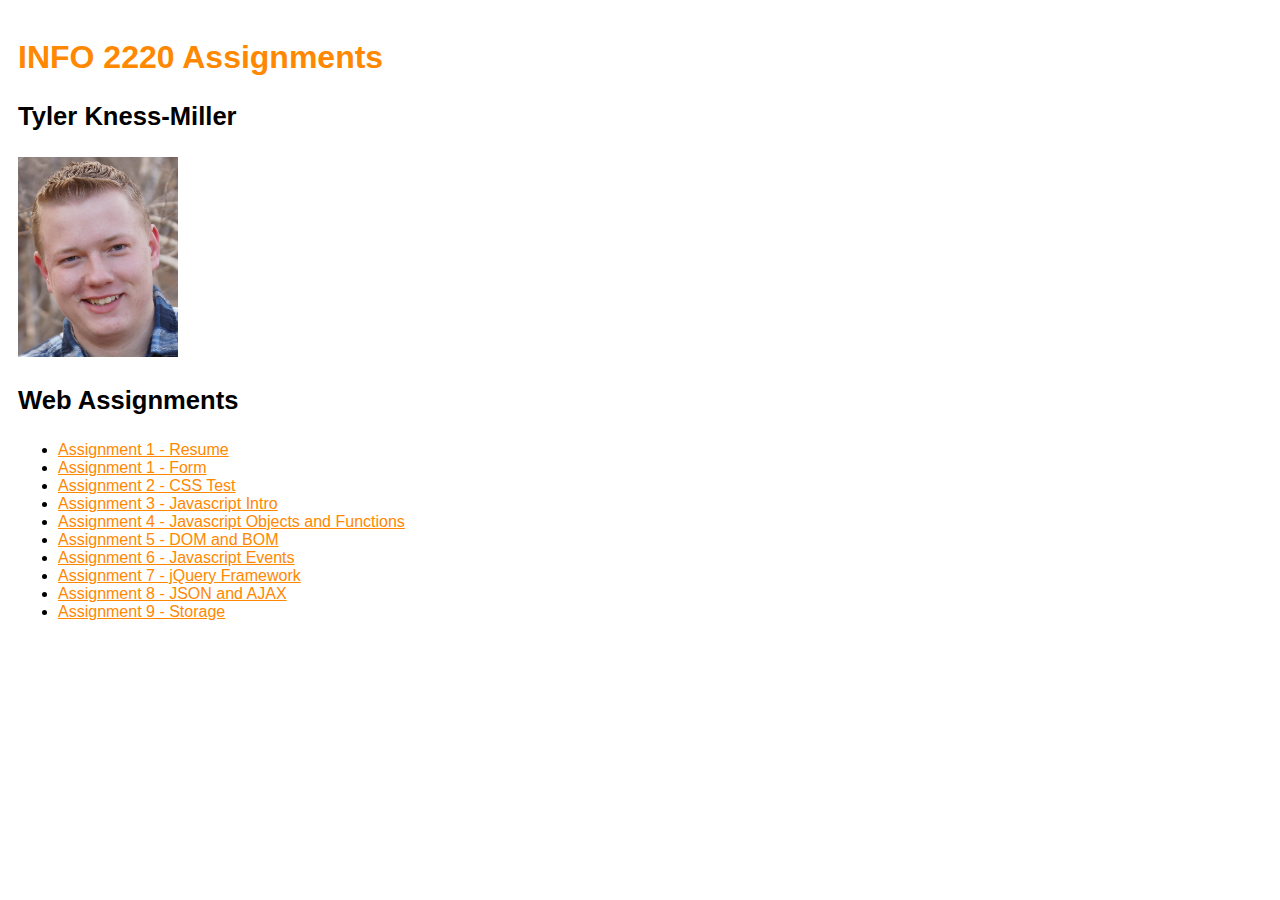
<file: index.html>
<!DOCTYPE html>
<!-- - - - - - - - - - - - - - - - - - - - - 
Tyler Kness-Miller
January 21, 2019
INFO 2220
Jon Holmes
Assignment 1 - Part 1
Purpose: This is an index page that provides links to all my completed assignments. 
- - - - - - - - - - - - - - - - - - - - - - -->
<html>
<head>
    <title>Tyler Kness-Miller's Assignments</title>
    <link rel="shortcut icon icon" href="favicon.ico" />
    <link href="styles/style.css" rel="stylesheet" />
</head>
<body>
    <h1>INFO 2220 Assignments</h1>
    <h3>Tyler Kness-Miller</h3>
    <img src="images/GitHub_Pic.jpg" height="200" width="160"/>
    <h3>Web Assignments</h3>
    <ul>
        <li>
            <a href="resume.html">Assignment 1 - Resume</a>
        </li>
        <li>
            <a href="assignmentOneForm.html">Assignment 1 - Form</a>
        </li>
        <li>
            <a href="csstest.html">Assignment 2 - CSS Test</a>
        </li>
        <li>
            <a href="jsintro.html">Assignment 3 - Javascript Intro</a>
        </li>
        <li>
            <a href="objects.html">Assignment 4 - Javascript Objects and Functions</a>
        </li>
        <li>
            <a href="dom.html">Assignment 5 - DOM and BOM</a>
        </li>
        <li>
            <a href="events.html">Assignment 6 - Javascript Events</a>
        </li>
        <li>
            <a href="jQuery.html">Assignment 7 - jQuery Framework</a>
        </li>
        <li>
            <a href="ajax.html">Assignment 8 - JSON and AJAX</a>
        </li>
        <li>
            <a href="addPerson.html">Assignment 9 - Storage</a>
        </li>
    </ul>
</body>
</html>
</file>
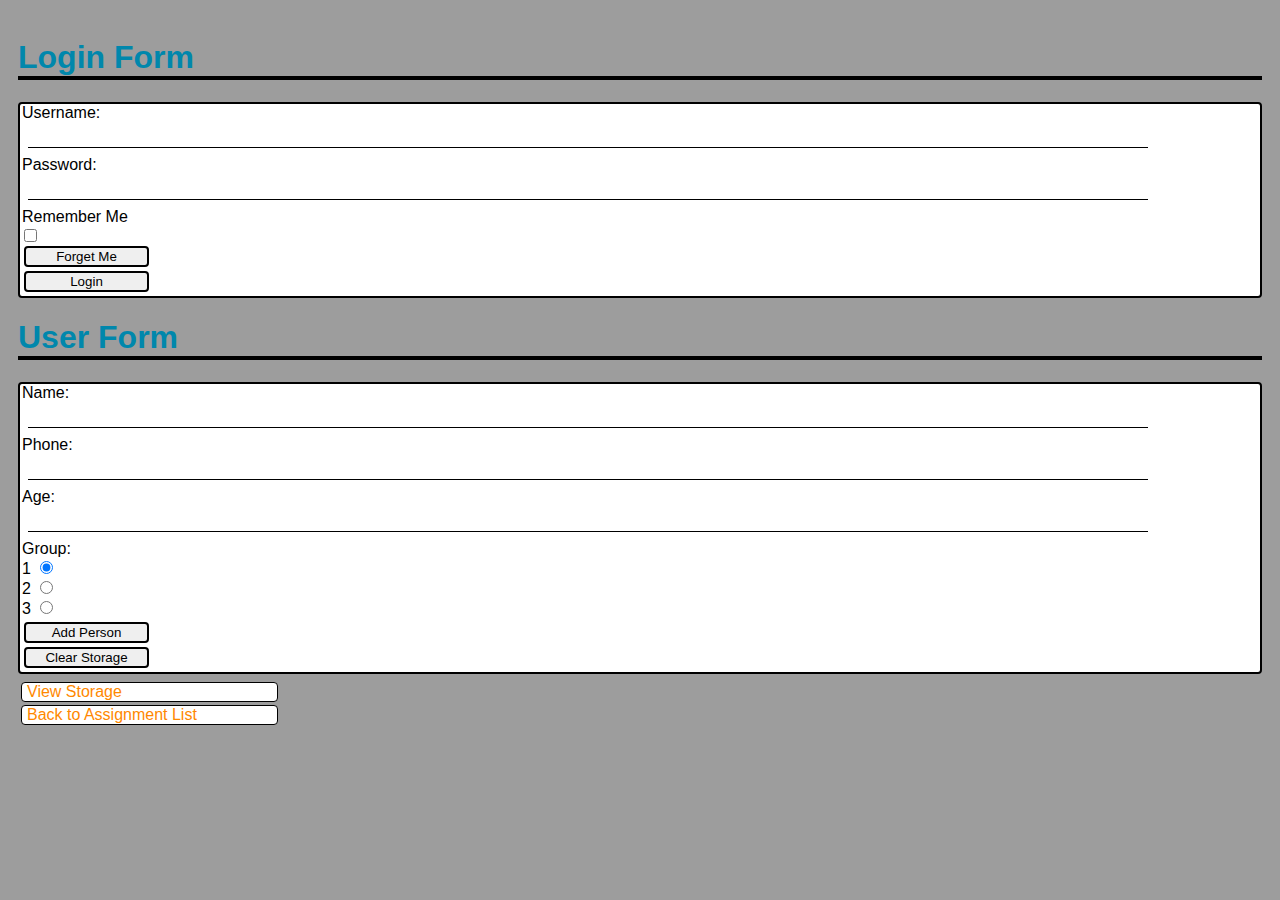
<file: addPerson.html>
﻿<!--
Tyler Kness-Miller
INFO 2220
Professor Holmes
17 April 2019
Assignment 9 - Browser Storage-->

<!DOCTYPE html>
<html>
<head>
    <meta charset="utf-8" />
    <title>Browser Storage</title>
    <script src="scripts/storage.js"></script>
    <script src="scripts/jquery-3.3.1.js"></script>
    <link href="styles/style.css" rel="stylesheet" />
    <link href="styles/storage.css" rel="stylesheet" />
</head>
<body>
    <h1>Login Form</h1>
    <form id="login">
        <label for="txtUserName">Username: </label>
        <input id="txtUserName" type="text"/>

        <label for="txtPassword">Password: </label>
        <input id="txtPassword" type="password" />

        <label for="chkRememberMe">Remember Me</label>
        <input id="chkRememberMe" type="checkbox" />

        <input id="btnForgetMe" type="submit" value="Forget Me"/>
        <input id="btnLogin" type="submit" value="Login" />
    </form>
    <h1>User Form</h1>
    <form id="people">
        <label for="txtName">Name: </label>
        <input id="txtName" type="text" />

        <label for="txtPhone">Phone: </label>
        <input id="txtPhone" type="text" />

        <label for="txtAge">Age: </label>
        <input id="txtAge" type="text" />

        <label for="groups">Group: </label>
        <section id="groups">
            <label for="rbOne" class="r">1</label>
            <input id="rbOne" name="group" value="1" checked="checked" type="radio" class="r" /><br />

            <label for="rbTwo" class="r">2</label>
            <input id="rbTwo" name="group" value="2" type="radio" class="r"/><br />

            <label for="rbThree" class="r">3</label>
            <input id="rbThree" name="group" value="3" type="radio" class="r" /><br />
        </section>
        <input type="submit" id="btnSubmitPerson" value="Add Person" />
        <input id="btnClearStorage" value="Clear Storage" type="submit" />
    </form>
    
    <ul id="peopleList">

    </ul>
    <a href="viewPerson.html">View Storage</a>
    <a href="index.html">Back to Assignment List</a>
</body>
</html>
</file>
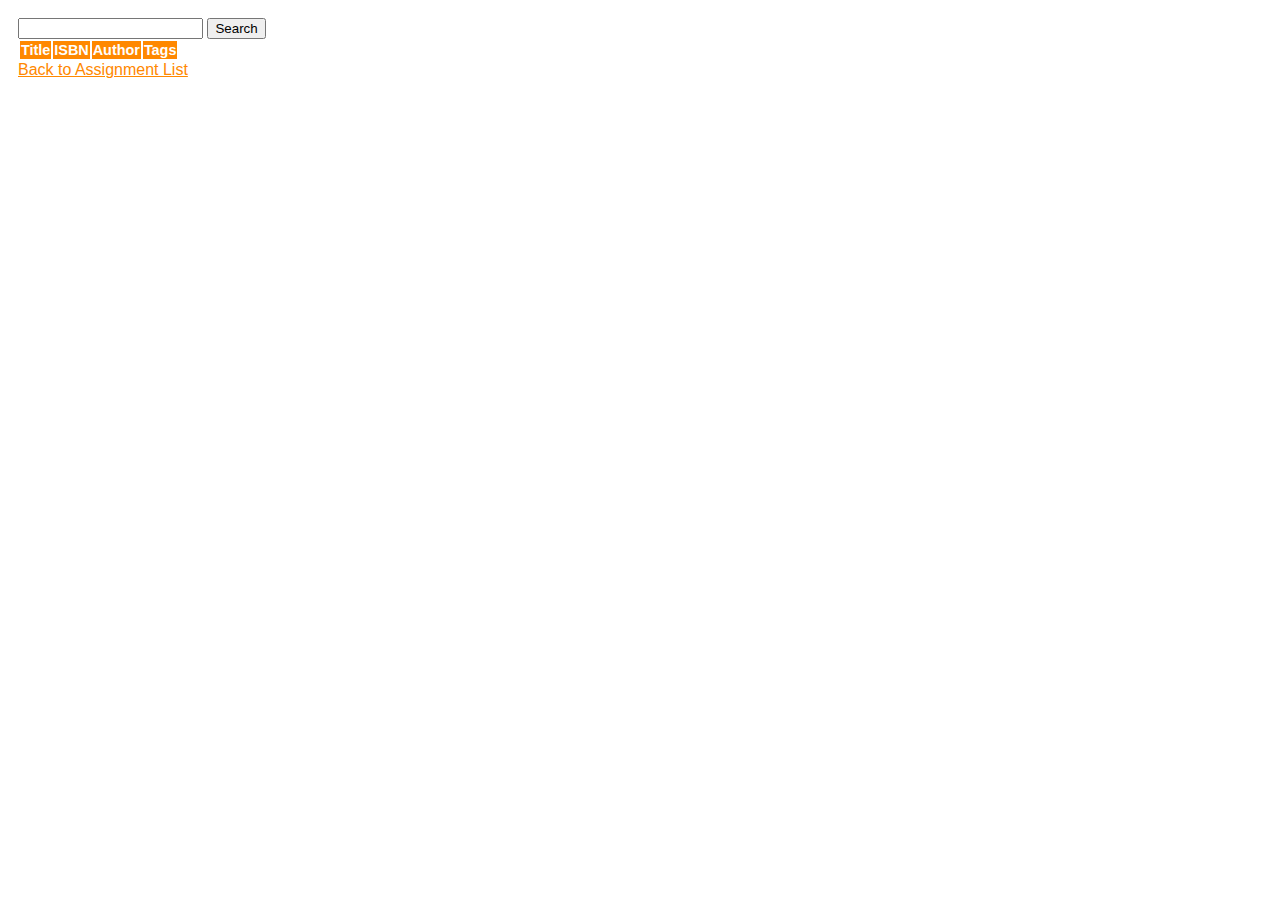
<file: ajax.html>
﻿<!DOCTYPE html>
<html>
<head>
    <meta charset="utf-8" />
    <title>JSON and AJAX</title>
    <script src="scripts/ajax.js"></script>
    <script src="scripts/jquery-3.3.1.js"></script>

    <link href="styles/style.css" rel="stylesheet" />
    <link href="styles/ajax.css" rel="stylesheet" />
</head>
<body>
    <input id="txtSearch" />
    <button id="btnSearch">Search</button>
    <table id="tblBooks">
        <tr><th>Title</th><th>ISBN</th><th>Author</th><th>Tags</th></tr>
    </table>

    <a href="index.html">Back to Assignment List</a>
</body>
</html>
</file>
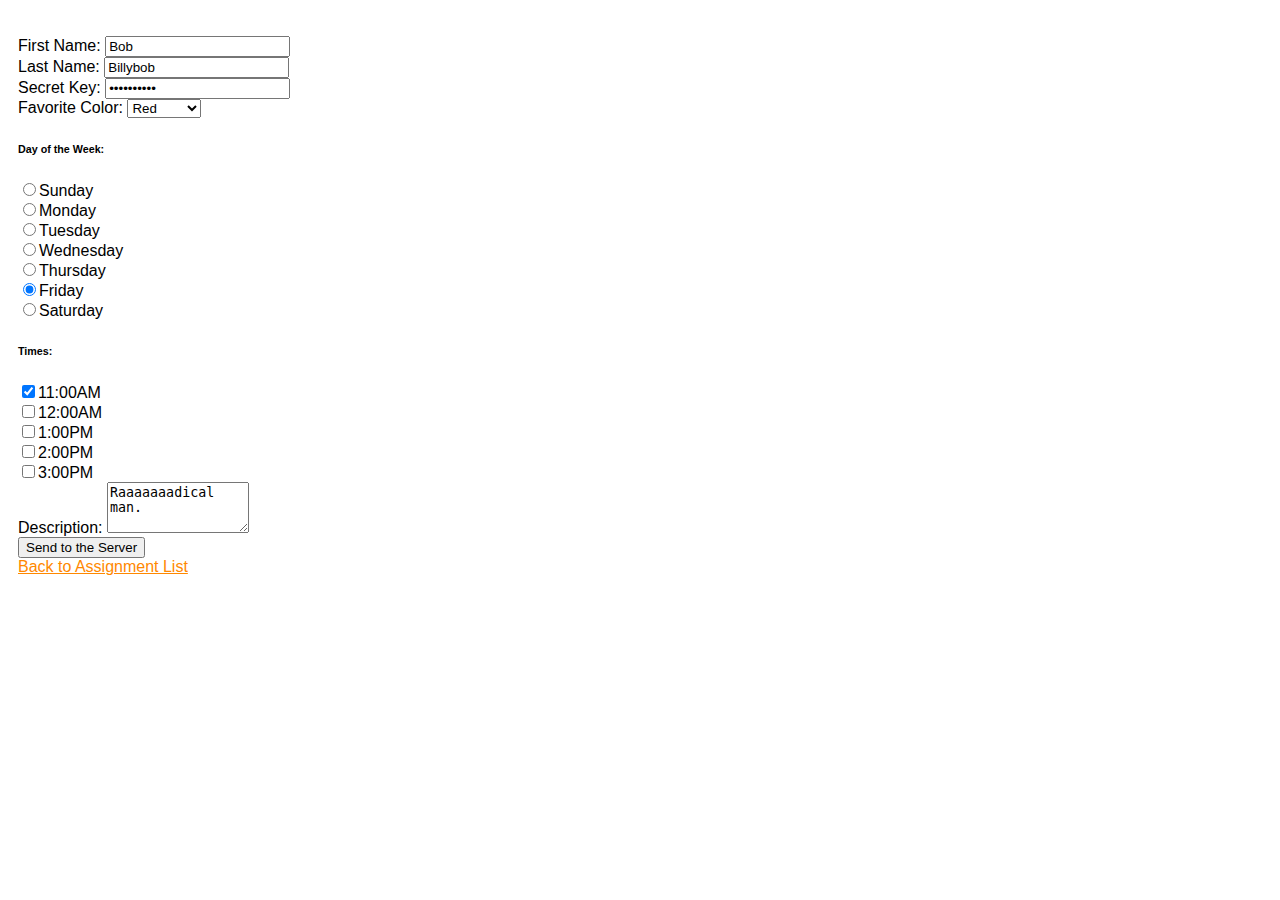
<file: assignmentOneForm.html>
﻿<!DOCTYPE html>
<!-- - - - - - - - - - - - - - - - - - - - -
Tyler Kness-Miller
January 21, 2019
INFO 2220
Jon Holmes
Assignment 1 - Part 3
Purpose: This is a page for a form that helps to practice post methods and sending data through a post event.
- - - - - - - - - - - - - - - - - - - - - - -->
<html>
<head>
    <meta charset="utf-8" />
    <title>Tyler's Super Awesome Form</title>
    <link href="styles/style.css" rel="stylesheet" />
</head>
<body>
    <form action="http://teaching.jdholmes.net/postvget/reader/index.php" method="post">
        <label for="txtBengalID" hidden="hidden">Bengal ID:</label>
        <input id="txtBengalID" type="hidden" name="bengalID" value="909850" />
        <br />
        <!--Define input text boxes.-->
        <label for="txtFirstName">First Name:</label>
        <input id="txtFirstName" name="firstName" type="text" value="Bob" />
        <br />
        <label for="txtLastName">Last Name:</label>
        <input id="txtLastName" name="lastName" type="text" value="Billybob" />
        <br />
        <label for="txtSecretKey">Secret Key:</label>
        <input id="txtSecretKey" name="secretKey" type="password" value="sickkkdude" />
        <br />
        <label for="ddlFavColor">Favorite Color:</label>
        <select id="ddlFavColor" name="favoriteColor">
            <optgroup label="Colors">
                <option value="Blue">Blue</option>
                <option value="Green">Green</option>
                <option value="Red" selected="selected">Red</option>
                <option value="Black">Black</option>
            </optgroup>
        </select>
        <br />
        <h6>Day of the Week:</h6>
        <!--Define radio buttons.-->
        <input type="radio" name="day" id="rbSunday" value="Sunday" />Sunday<br />
        <input type="radio" name="day" id="rbMonday" value="Monday" />Monday<br />
        <input type="radio" name="day" id="rbTuesday" value="Tuesday" />Tuesday<br />
        <input type="radio" name="day" id="rbWednesday" value="Wednesday" />Wednesday<br />
        <input type="radio" name="day" id="rbThursday" value="Thursday" />Thursday<br />
        <input type="radio" name="day" id="rbFriday" value="Friday" checked="checked" />Friday<br />
        <input type="radio" name="day" id="rbSaturday" value="Saturday" />Saturday<br />
        <!--Define check boxes.-->
        <h6>Times:</h6>
        <input type="checkbox" name="time" id="chkEleven" value="11:00AM" checked="checked" />11:00AM <br />
        <input type="checkbox" name="time" id="chkTwelve" value="12:00AM" />12:00AM <br />
        <input type="checkbox" name="time" id="chkOne" value="1:00PM" />1:00PM <br />
        <input type="checkbox" name="time" id="chkTwo" value="2:00PM" />2:00PM <br />
        <input type="checkbox" name="time" id="chkThree" value="3:00PM" />3:00PM <br />

        <label for="txtDescription">Description:</label>
        <textarea cols="15" rows="3" name="description" id="txtDescription">Raaaaaaadical man.</textarea>
        <br />
        <input type="submit" value="Send to the Server" />
    </form>

    <a href="index.html">Back to Assignment List</a>
</body>
</html>
</file>
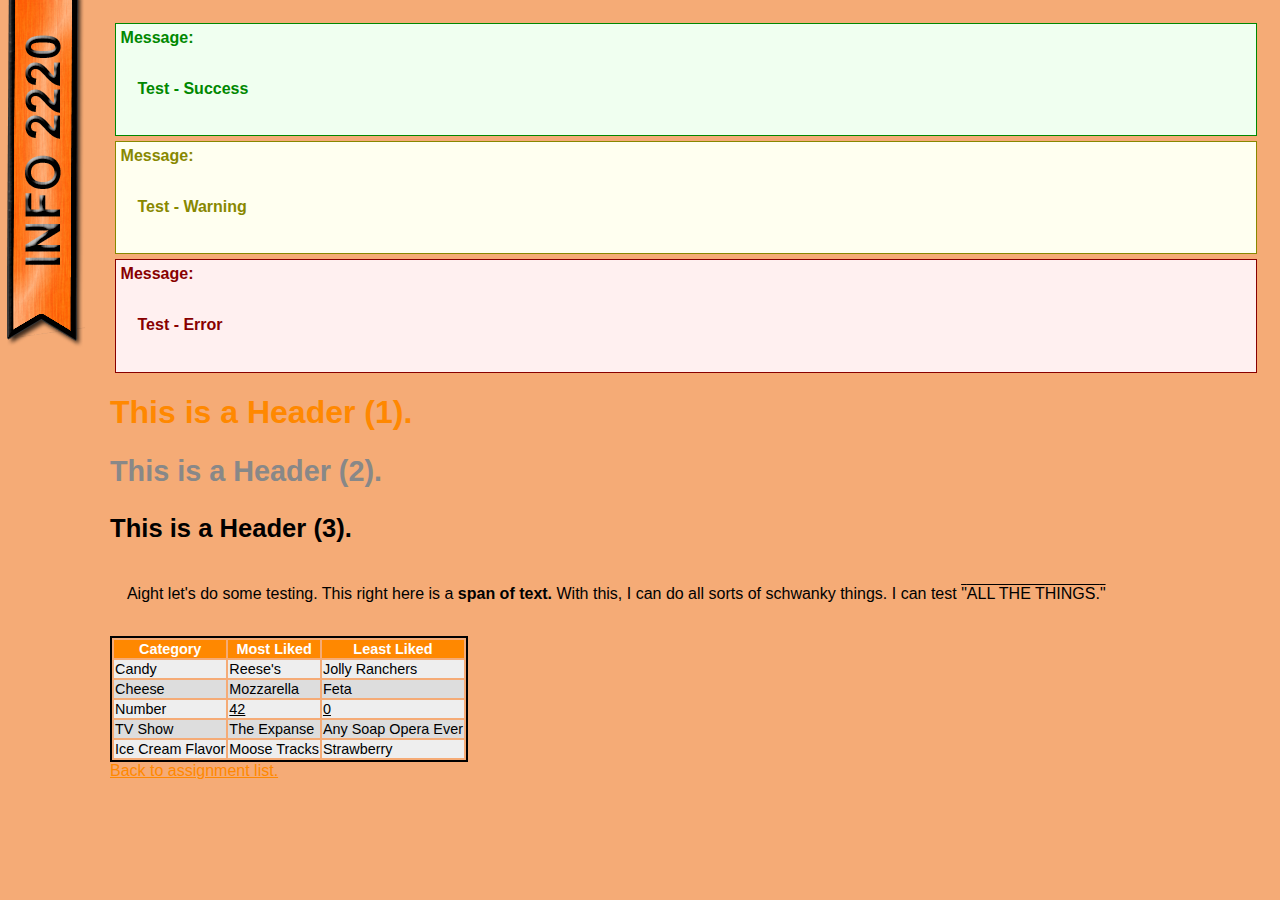
<file: csstest.html>
﻿<!DOCTYPE html>
<!-- - - - - - - - - - - - - - - - - - - - -
Tyler Kness-Miller
January 28, 2019
INFO 2220
Jon Holmes
Assignment 2
Purpose: This is a test HTML page, used to test style and CSS.
- - - - - - - - - - - - - - - - - - - - - - -->
<html>
<head>
    <meta charset="utf-8" />
    <title>Tyler's CSS Test</title>
    <link href="styles/style.css" rel="stylesheet" />
    <style>
        /*Set body styles for both table and background.*/
        body {
            background-image: url('images/background-ribbon.png');
            background-repeat: no-repeat; /*makes sure that the banner only appears once.*/
            margin-left: 100px;
            background-color: #f5ab76;
        }

        table {
            border: 2px solid #000000;
        }
    </style>
</head>
<body id="csstest">
    <div class="success">
        <p>Test - Success</p>
    </div>
    <div class="warning">
        <p>Test - Warning</p>
    </div>
    <div class="error">
        <p>Test - Error</p>
    </div>
    <!--Set text and headers, which are 3 different sizes.-->
    <h1>This is a Header (1).</h1>
    <h2>This is a Header (2).</h2>
    <h3>This is a Header (3).</h3>

    <p>Aight let's do some testing. This right here is a <span>span of text.</span> 
        With this, I can do all sorts of schwanky things. I can test <span class="special">all the things.</span>
    </p>
    <!--Set table and its contents.-->
    <table>
        <tr>
            <th>Category</th>
            <th>Most Liked</th>
            <th>Least Liked</th>
        </tr>
        <tr>
            <td>Candy</td>
            <td>Reese's</td>
            <td>Jolly Ranchers</td>
        </tr>
        <tr class="other">
            <td>Cheese</td>
            <td>Mozzarella</td>
            <td>Feta</td>
        </tr>
        <tr>
            <td>Number</td>
            <td><span>42</span></td>
            <td><span>0</span></td>
        </tr>
        <tr class="other">
            <td>TV Show</td>
            <td>The Expanse</td>
            <td>Any Soap Opera Ever</td>
        </tr>
        <tr>
            <td>Ice Cream Flavor</td>
            <td>Moose Tracks</td>
            <td>Strawberry</td>
        </tr>
    </table>

    <a href="index.html">Back to assignment list.</a>
</body>
</html>
</file>
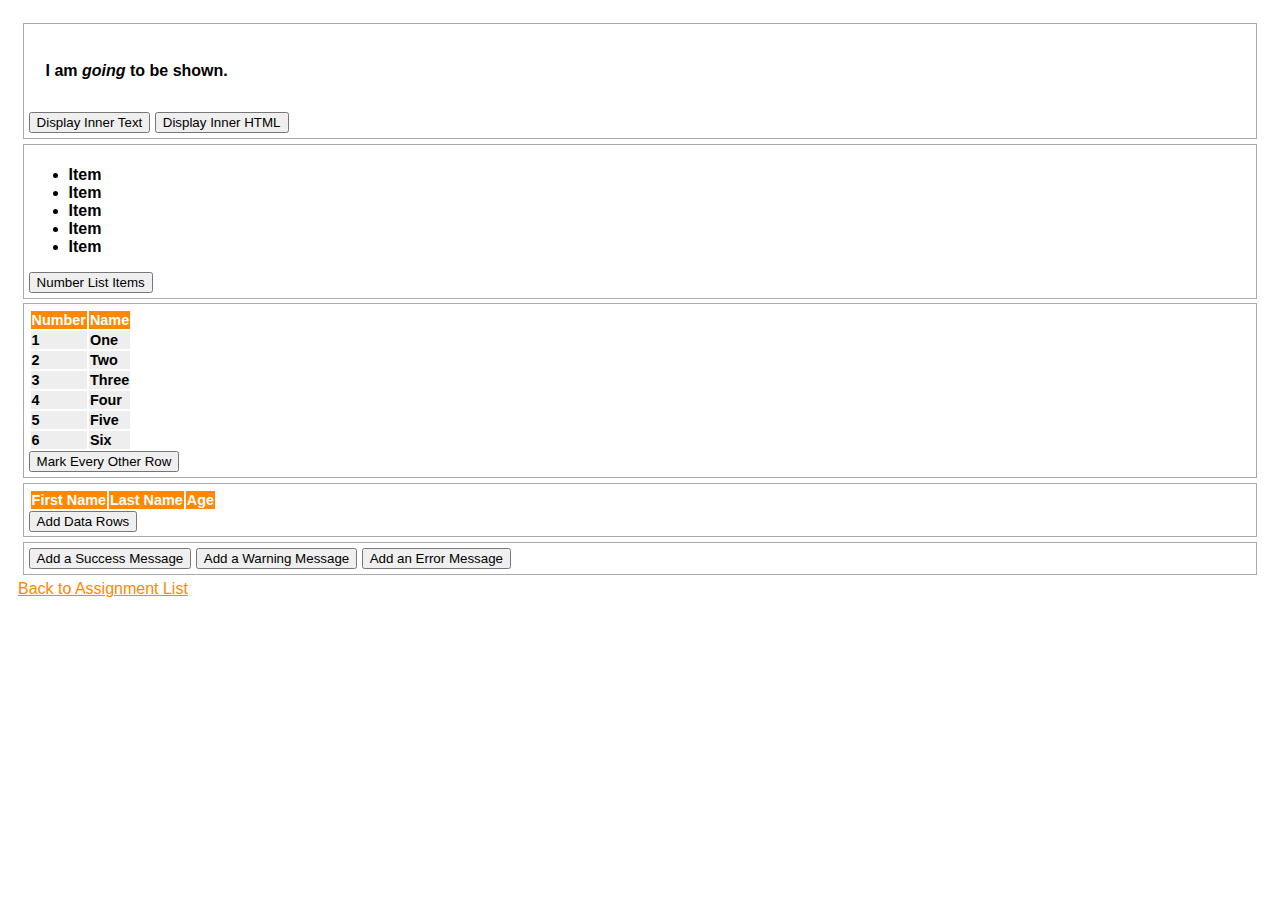
<file: dom.html>
﻿<!-- - - - - - - - - - - - - - - - - - - - -
Tyler Kness-Miller
February 18, 2019
INFO 2220
Jon Holmes
Assignment 5
Purpose: This is a page used to test JS code
    that manipulated the DOM.
- - - - - - - - - - - - - - - - - - - - - - -->

<!DOCTYPE html>
<html>
<head>
    <meta charset="utf-8" />
    <title>DOM and BOM</title>
    <link href="styles/style.css" rel="stylesheet" />
    <script src="scripts/dom.js"></script>
</head>
<body>
    <!--Code imported from project directions.-->
    <div>
        <p id="pOne">I am <i>going</i> to <span>be</span> shown.</p>
        <button onclick="showInnerText()">Display Inner Text</button>
        <button onclick="showInnerHTML()">Display Inner HTML</button>
    </div>
    <div>
        <ul>
            <li>Item </li>
            <li>Item </li>
            <li>Item </li>
            <li>Item </li>
            <li>Item </li>
        </ul>
        <button onclick="numberList()">Number List Items</button>
    </div>
    <div>
        <table id="tblMarkRows">
            <tr><th>Number</th><th>Name</th></tr>
            <tr><td>1</td><td>One</td></tr>
            <tr><td>2</td><td>Two</td></tr>
            <tr><td>3</td><td>Three</td></tr>
            <tr><td>4</td><td>Four</td></tr>
            <tr><td>5</td><td>Five</td></tr>
            <tr><td>6</td><td>Six</td></tr>
        </table><button onclick="markRows()">Mark Every Other Row</button>
    </div>
    <div>
        <table id="tblAddRows">
            <tr><th>First Name</th><th>Last Name</th><th>Age</th></tr>
        </table>
        <button onclick="addRows()">Add Data Rows</button>
    </div>
    <div id="divMessages">
        <button onclick="addSuccess()">Add a Success Message</button>
        <button onclick="addWarning()">Add a Warning Message</button>
        <button onclick="addError()">Add an Error Message</button>
    </div>
    <a href="index.html">Back to Assignment List</a>
</body>
</html>
</file>
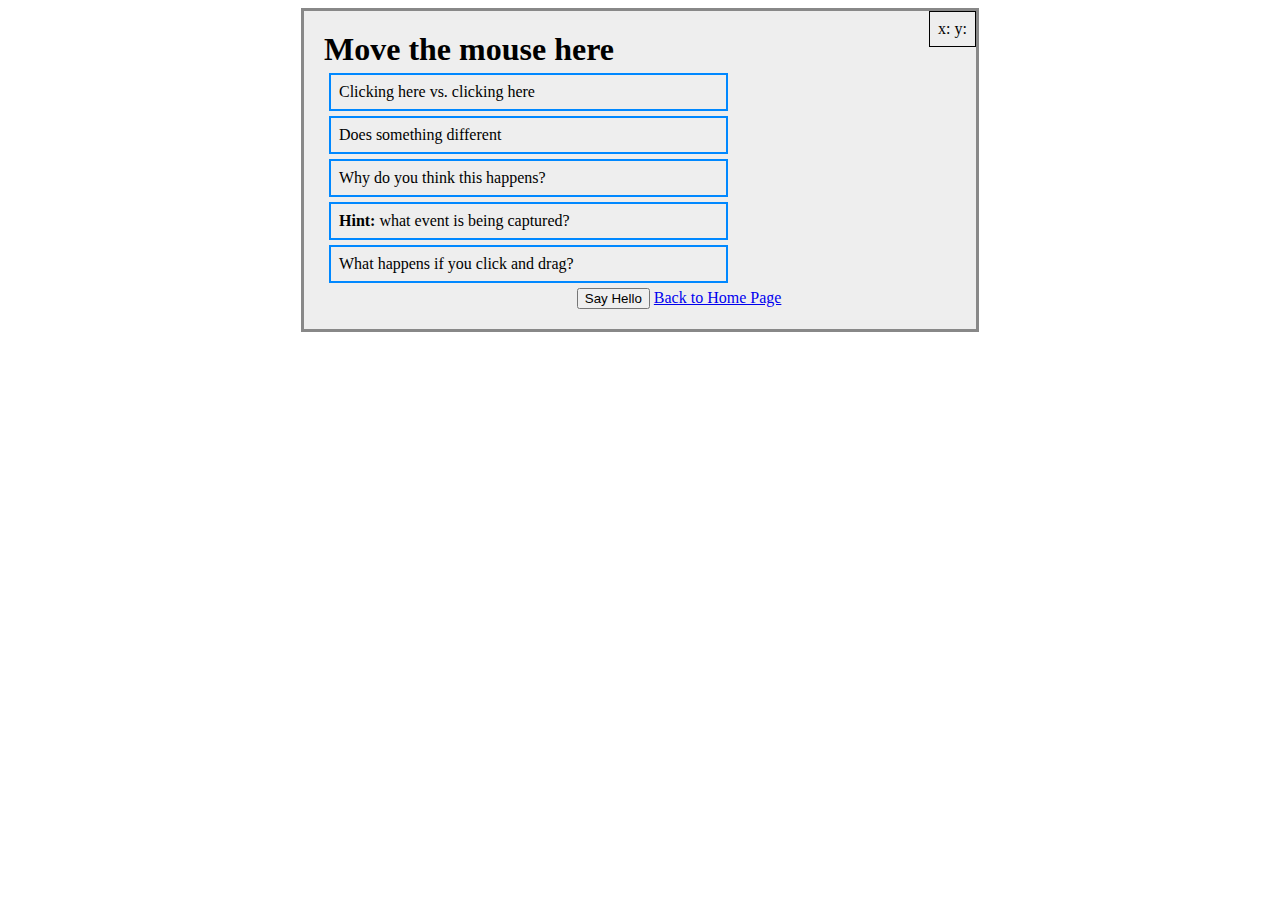
<file: events.html>
﻿<!-- - - - - - - - - - - - - - - - - - - - -
Tyler Kness-Miller
February 25, 2019
INFO 2220
Jon Holmes
Assignment 6
Purpose: This is a page to test events in JavaScript.
- - - - - - - - - - - - - - - - - - - - - - -->

<!DOCTYPE html>
<html>
<head>
    <meta charset="utf-8" />
    <title>JavaScript Events</title>
    <link href="styles/events.css" rel="stylesheet" />
    <script src="scripts/events.js"></script>
</head>
<body>
    <section id="secMouser">
        <h1>Move the mouse here</h1>
        <p>Clicking here vs. clicking here</p>
        <p>Does something different</p>
        <p>Why do you think this happens?</p>
        <p><strong>Hint: </strong>what event is being captured?</p>
        <p>What happens if you click and drag?</p>
        <button id="btnSayHello">Say Hello</button>
        <div id="mouseCoords">x: y:</div>

        <a href="index.html">Back to Home Page</a>
    </section>
</body>
</html>
</file>
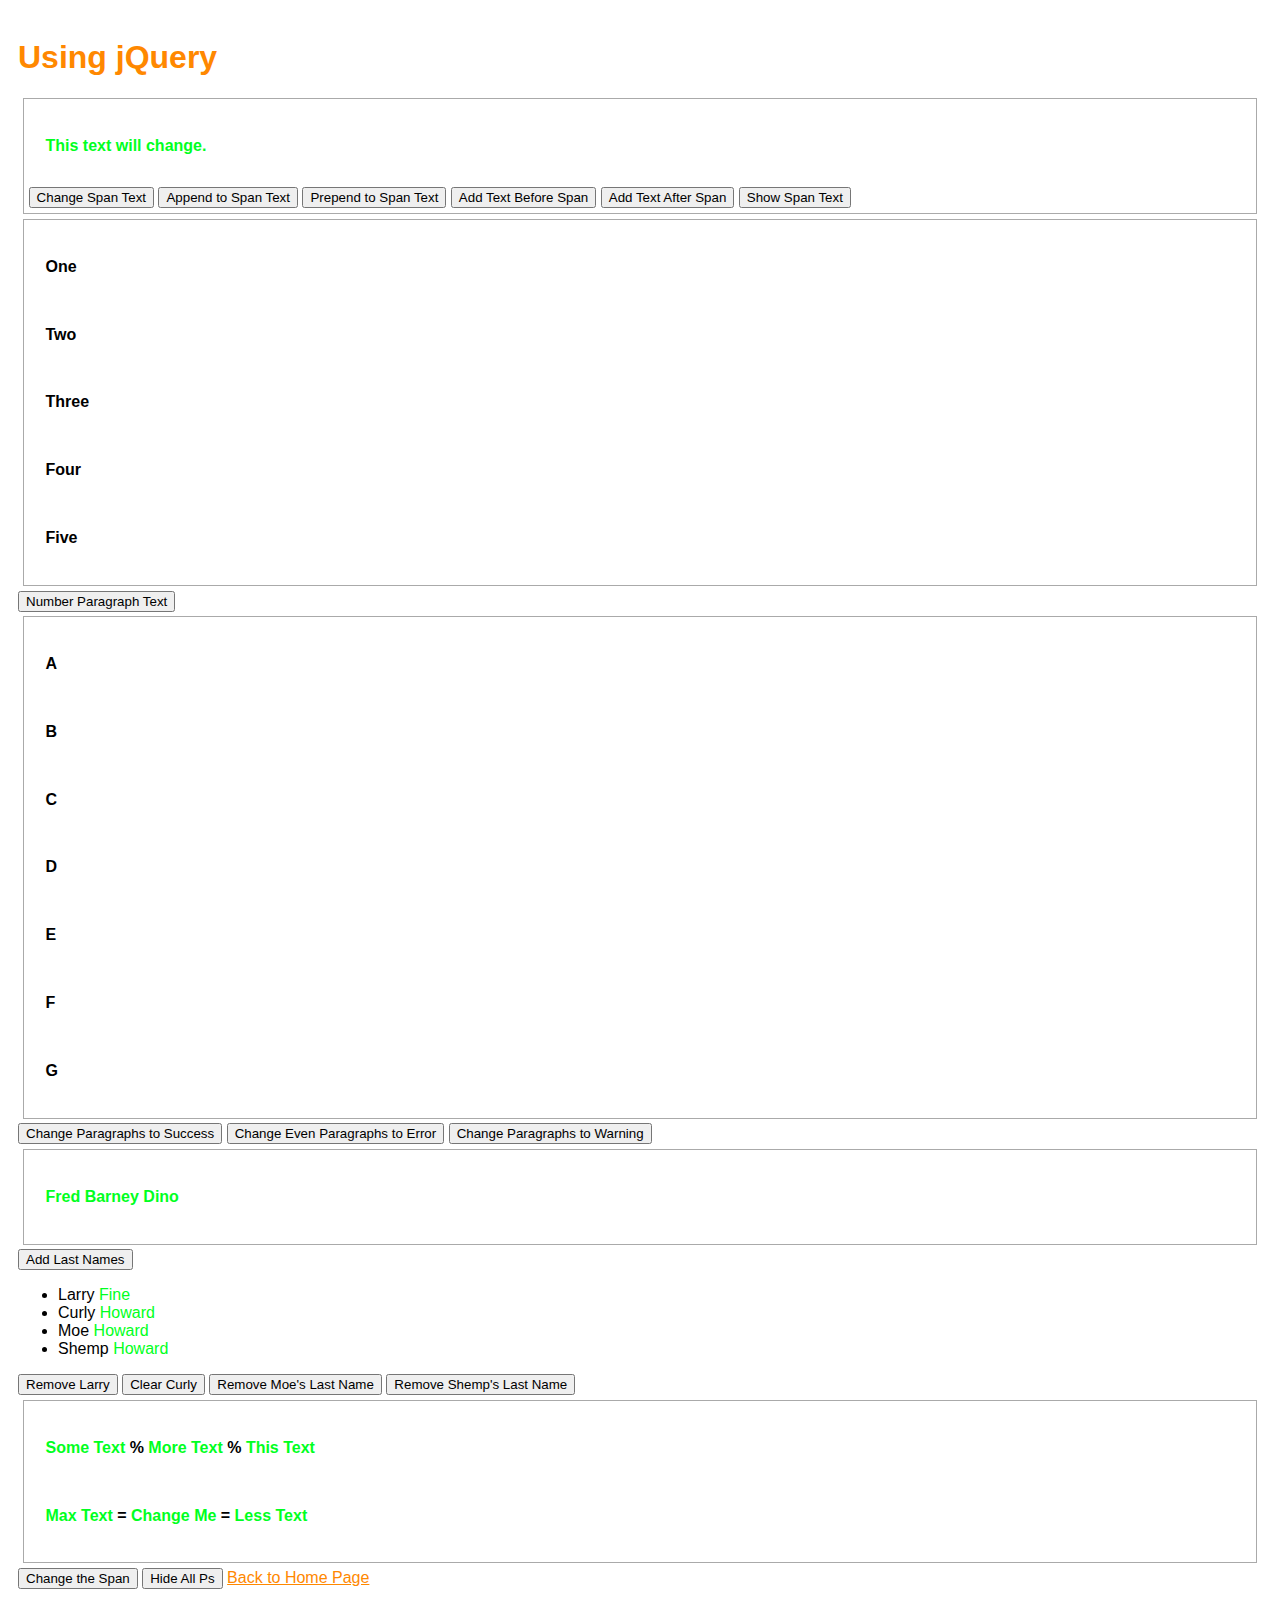
<file: jQuery.html>
﻿<!-- - - - - - - - - - - - - - - - - - - - -
Tyler Kness-Miller
March 11, 2019
INFO 2220
Jon Holmes
Assignment 7
Purpose: This is a page to test code written using jQuery.
- - - - - - - - - - - - - - - - - - - - - - -->

<!DOCTYPE html>
<html>
<head>
    <meta charset="utf-8" />
    <title>Intro to jQuery</title>
    <link href="styles/style.css" rel="stylesheet" />
    <style>
        span {
            color: #00ff21;
        }
    </style>
    <script src="scripts/jquery-3.3.1.js"></script>
    <script src="scripts/myQuery.js"></script>
</head>
<body>
    <h1>Using jQuery</h1>
    <div>
        <p><span id="spnOne">This text will change.</span></p>
        <button id="btnChangeSpan">Change Span Text</button>
        <button id="btnAppendToSpan">Append to Span Text</button>
        <button id="btnPrependToSpan">Prepend to Span Text</button>
        <button id="btnBeforeSpan">Add Text Before Span</button>
        <button id="btnAfterSpan">Add Text After Span</button>
        <button id="btnShowSpan">Show Span Text</button>
    </div>
    <div id="divNumbers"><p>One</p><p>Two</p><p>Three</p><p>Four</p><p>Five</p></div>
    <button id="btnNumberPs">Number Paragraph Text</button>
    <div id="divClass"><p>A</p><p>B</p><p>C</p><p>D</p><p>E</p><p>F</p><p>G</p></div>
    <button id="btnClassPSuccess">Change Paragraphs to Success</button>
    <button id="btnClassPError">Change Even Paragraphs to Error</button>
    <button id="btnClassPWarning">Change Paragraphs to Warning</button>
    <div>
        <p>
            <span>Fred </span> <span class="bff">Barney </span>
            <span>Dino </span>
        </p>
    </div>
    <button id="btnAddLastNames">Add Last Names</button>
    <ul>
        <li class="first">Larry <span>Fine</span></li>
        <li class="second">Curly <span>Howard</span></li>
        <li class="third">Moe <span>Howard</span></li>
        <li>Shemp <span>Howard</span></li>
    </ul>
    <button id="btnRemoveLarry">Remove Larry</button>
    <button id="btnClearCurly">Clear Curly</button>
    <button id="btnRemoveMoeLastName">Remove Moe's Last Name</button>
    <button id="btnRemoveShempLastName">Remove Shemp's Last Name</button>

    <div>
        <p>
            <span>Some Text</span> % <span id="spnTwo">More Text</span> %
            <span>This Text</span>
        </p>
        <p>
            <span>Max Text</span> = <span>Change Me</span> =
            <span>Less Text</span>
        </p>
    </div>
    <button id="btnChangeText">Change the Span</button>
    <button id="btnTogglePs">Hide All Ps</button>

    <a href="index.html">Back to Home Page</a>
</body>
</html>
</file>
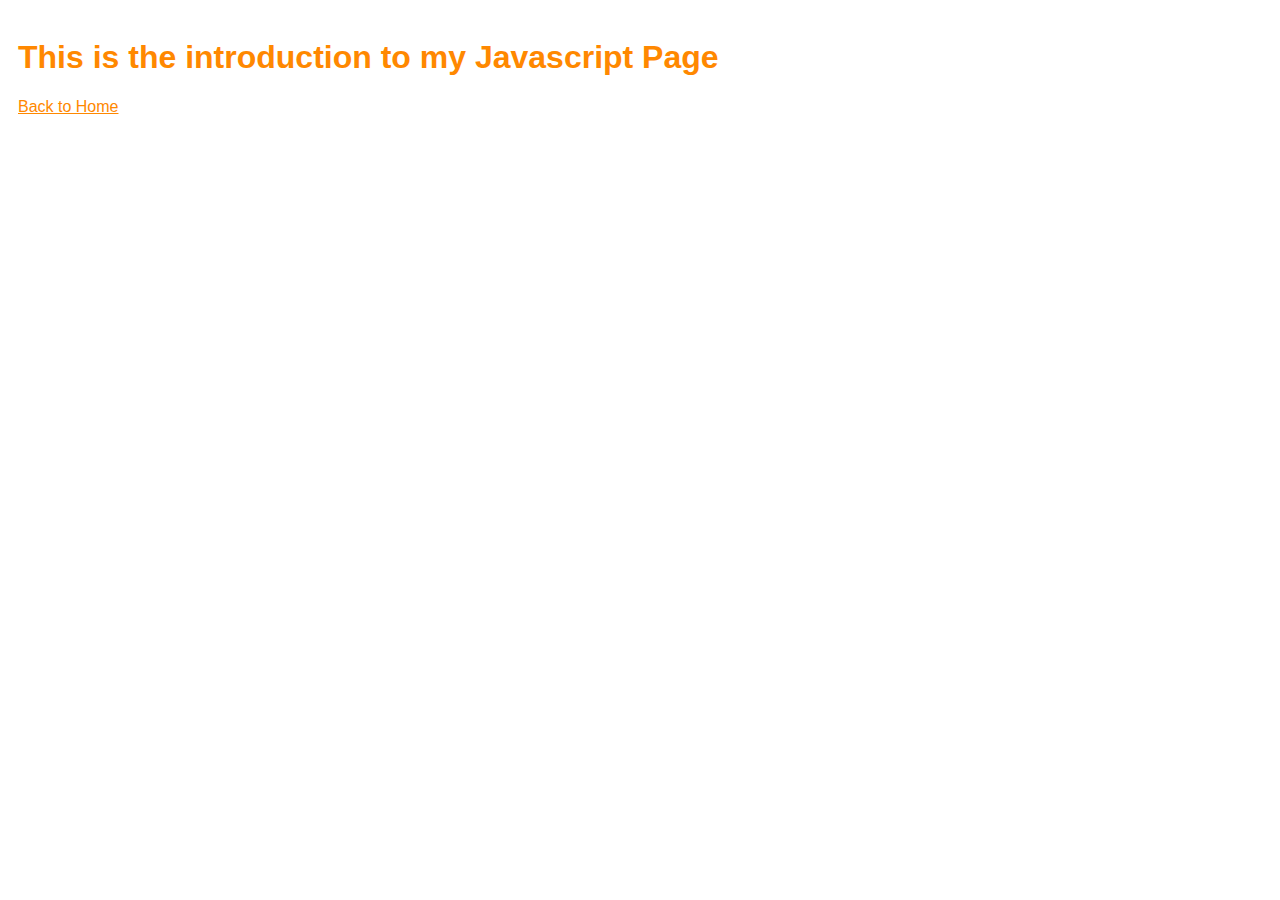
<file: jsintro.html>
﻿<!-- - - - - - - - - - - - - - - - - - - - -
Tyler Kness-Miller
February 4, 2019
INFO 2220
Jon Holmes
Assignment 3
Purpose: This is a page to test out some JavaScript.
- - - - - - - - - - - - - - - - - - - - - - -->

<!DOCTYPE html>
<html>
<head>
    <meta charset="utf-8" />
    <title>Tyler's Intro to Javascript</title>
    <link href="styles/style.css" rel="stylesheet" />
    <script defer src="scripts/intro-defer.js"></script>
    <script src="scripts/intro.js"></script>
</head>
<body>
    <h1>This is the introduction to my Javascript Page</h1>
    <a href="index.html">Back to Home</a>
    <script src="scripts/intro-end.js"></script>
</body>
</html>
</file>
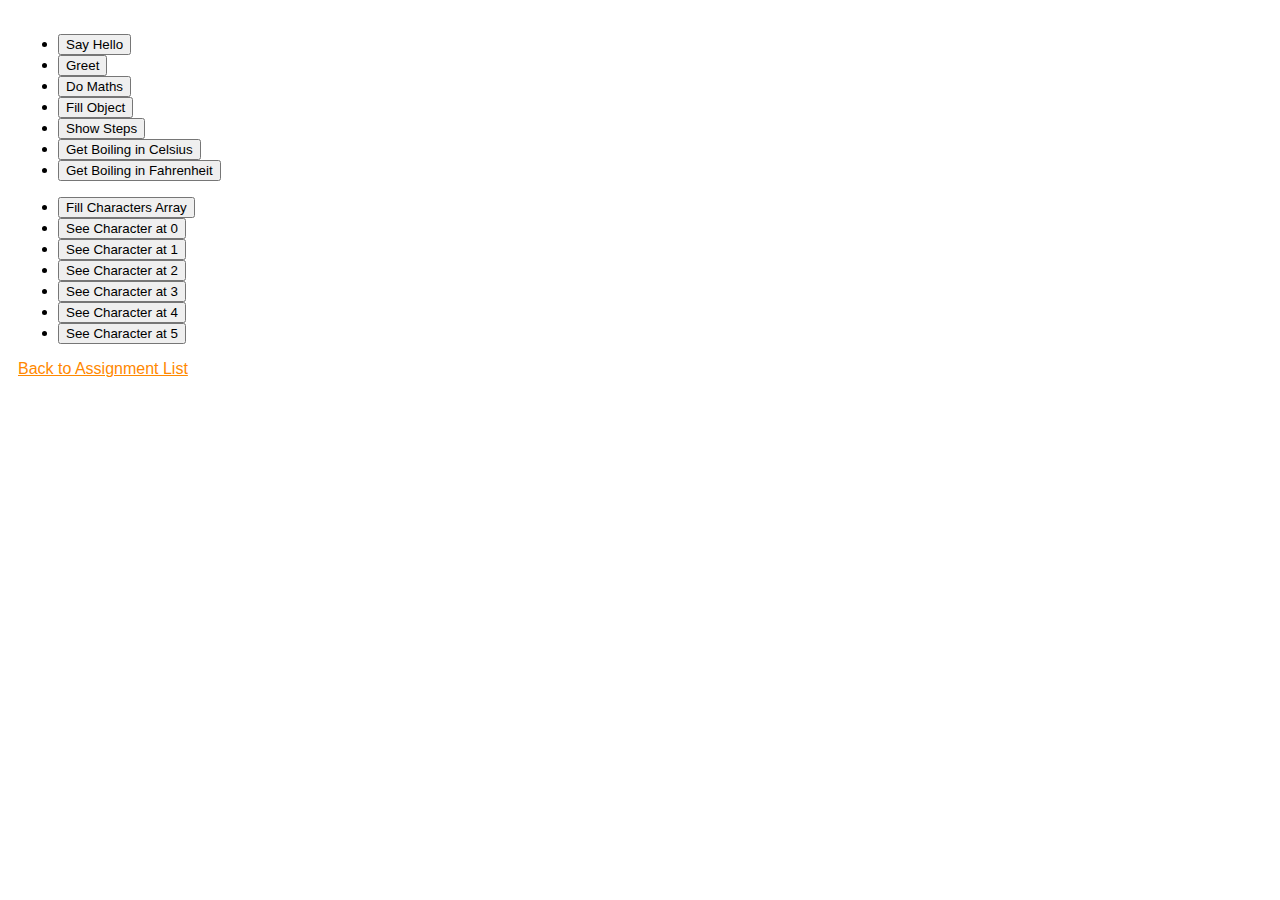
<file: objects.html>
﻿<!-- - - - - - - - - - - - - - - - - - - - -
Tyler Kness-Miller
February 11, 2019
INFO 2220
Jon Holmes
Assignment 4
Purpose: This is a page used to test button click events that call code in external JS file.
- - - - - - - - - - - - - - - - - - - - - - -->

<!DOCTYPE html>
<html>
<head>
    <meta charset="utf-8" />
    <link href="styles/style.css" rel="stylesheet" />
    <title>Javascript Functions and Objects</title>
    <script src="scripts/objects.js"></script>
</head>
<body>
    <!--HTML Given from the assignment.-->
    <ul>
        <li><button onclick="sayHello();">Say Hello</button></li>
        <li><button onclick="greet('Greetings');">Greet</button></li>
        <li><button onclick="doMaths(3, 4);">Do Maths</button></li>
        <li><button onclick="createPerson();">Fill Object</button></li>
        <li><button onclick="showSteps();">Show Steps</button></li>
        <li><button onclick="getDegreesInC(212);">Get Boiling in Celsius</button></li>
        <li><button onclick="getDegreesInF(100);">Get Boiling in Fahrenheit</button></li>
    </ul>

    <ul>
        <li><button onclick="fillCharacterArray();">Fill Characters Array</button></li>
        <li><button onclick="getCharacterAt(0);">See Character at 0</button></li>
        <li><button onclick="getCharacterAt(1);">See Character at 1</button></li>
        <li><button onclick="getCharacterAt(2);">See Character at 2</button></li>
        <li><button onclick="getCharacterAt(3);">See Character at 3</button></li>
        <li><button onclick="getCharacterAt(4);">See Character at 4</button></li>
        <li><button onclick="getCharacterAt(5);">See Character at 5</button></li>
    </ul>
    <a href="index.html">Back to Assignment List</a>
</body>
</html>
</file>
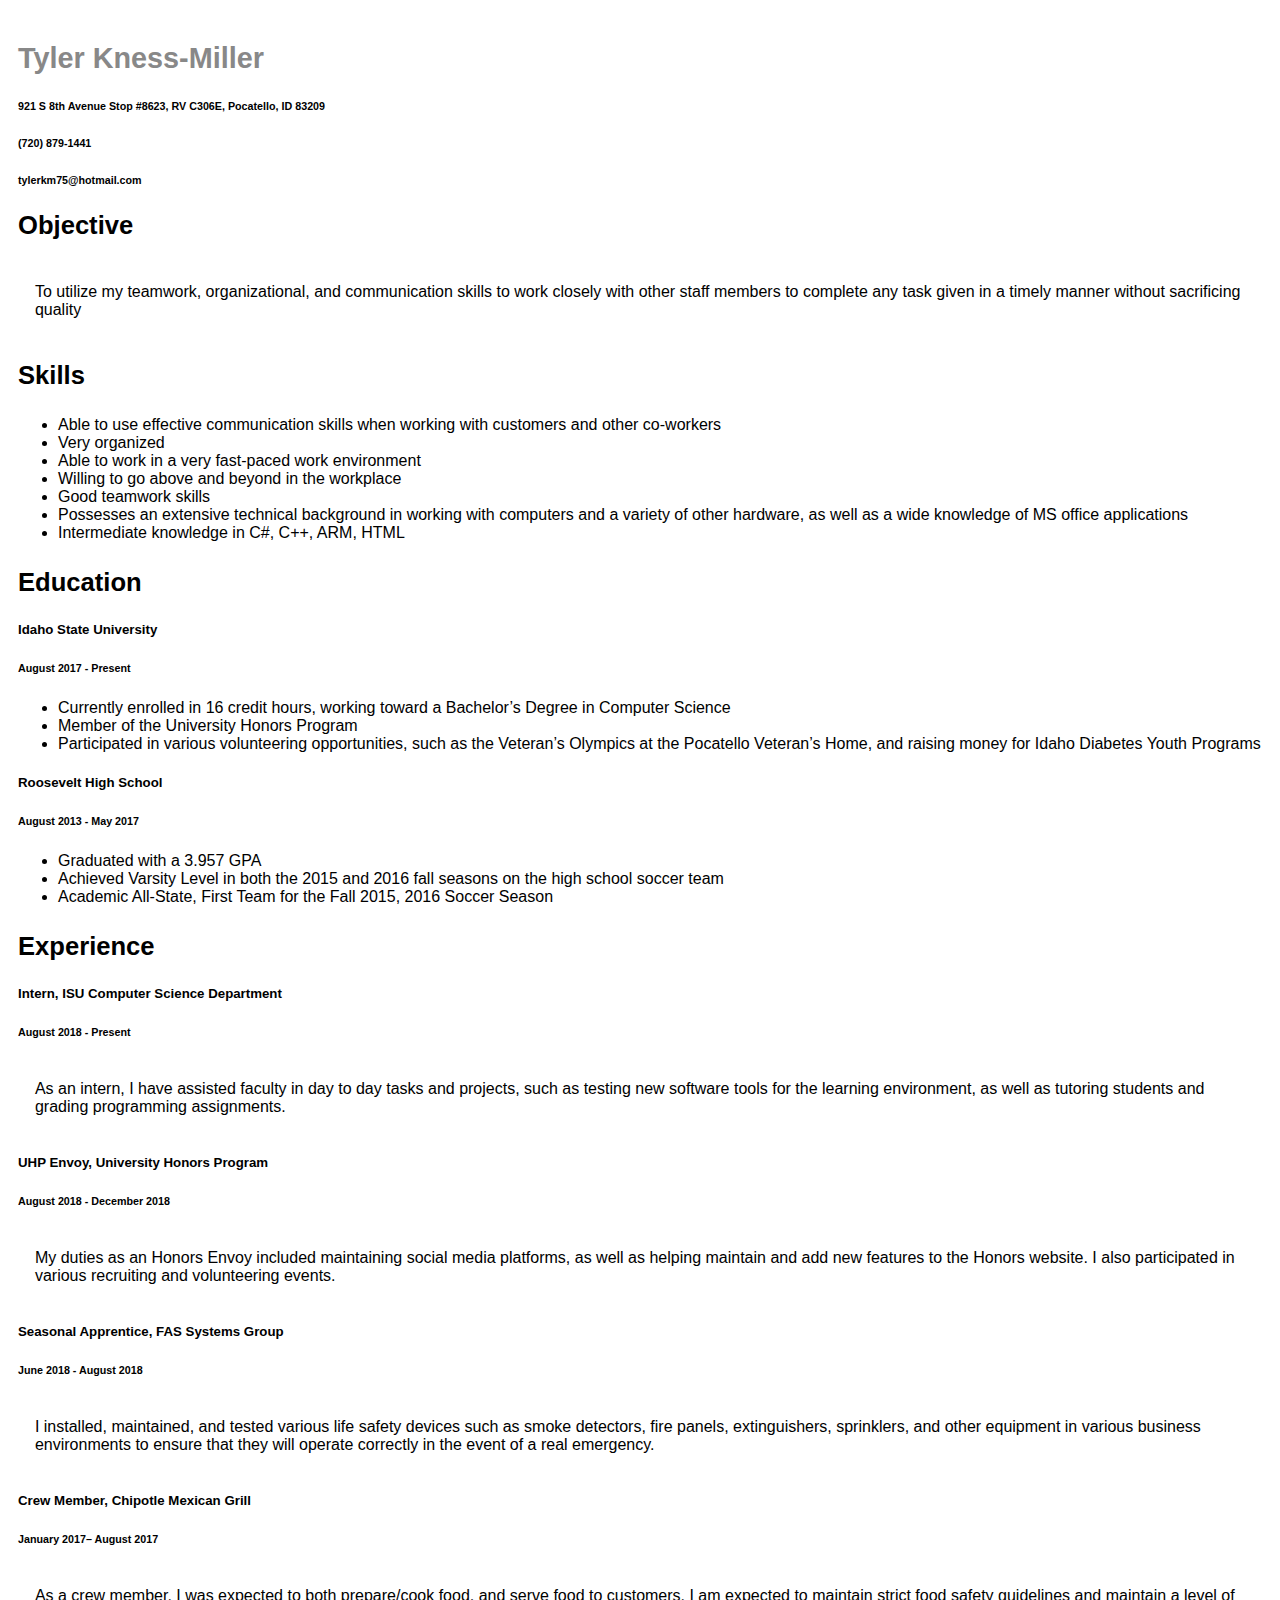
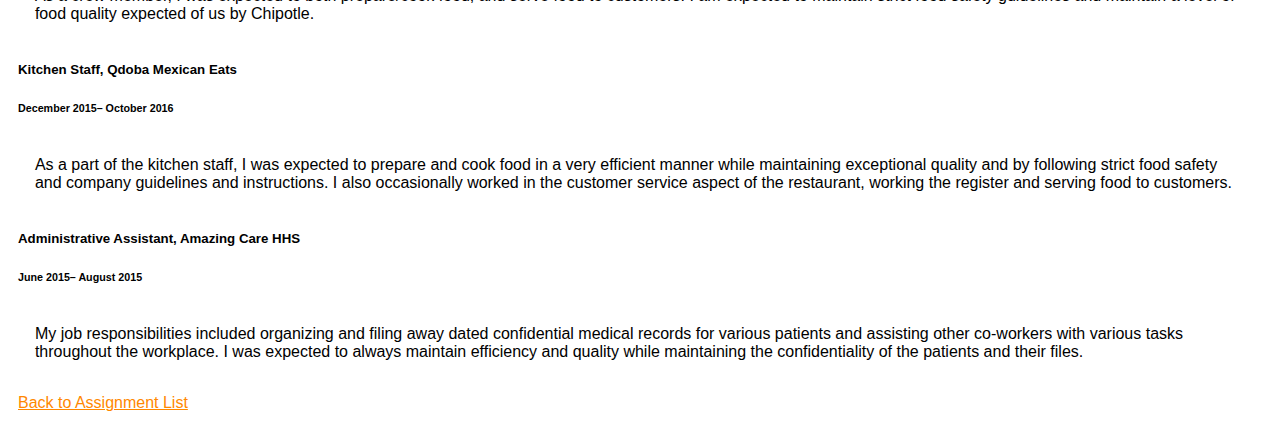
<file: resume.html>
﻿<!DOCTYPE html>
<!-- - - - - - - - - - - - - - - - - - - - -
Tyler Kness-Miller
January 21, 2019
INFO 2220
Jon Holmes
Assignment 1 - Part 2
Purpose: This is my resume, translated into a webpage using HTML.
- - - - - - - - - - - - - - - - - - - - - - -->
<html>
<head>
    <meta charset="utf-8" />
    <title>Tyler Kness-Miller's Resume</title>
    <link href="styles/style.css" rel="stylesheet" />
</head>
<body>
    <h2>Tyler Kness-Miller</h2>
    <h6>921 S 8th Avenue Stop #8623, RV C306E, Pocatello, ID 83209</h6>
    <h6>(720) 879-1441</h6>
    <h6>tylerkm75@hotmail.com</h6>
    <!--Divided into sections based on the content of each part.--> 
    <section>
        <h3>Objective</h3>
        <p>To utilize my teamwork, organizational, and communication skills to work closely with other staff members to complete any task given in a timely manner without sacrificing quality</p>
    </section>
    <section>
        <h3>Skills</h3>
        <ul>
            <li>Able to use effective communication skills when working with customers and other co-workers</li>
            <li>Very organized</li>
            <li>Able to work in a very fast-paced work environment</li>
            <li>Willing to go above and beyond in the workplace</li>
            <li>Good teamwork skills</li>
            <li>Possesses an extensive technical background in working with computers and a variety of other hardware, as well as a wide knowledge of MS office applications</li>
            <li>Intermediate knowledge in C#, C++, ARM, HTML</li>
        </ul>
    </section>
    <section>
        <h3>Education</h3>
        <article>
            <h5>Idaho State University</h5>
            <h6>August 2017 - Present</h6>
            <!--In list format, but order does not matter.-->
            <ul>
                <li>Currently enrolled in 16 credit hours, working toward a Bachelor’s Degree in Computer Science</li>
                <li>Member of the University Honors Program</li>
                <li>Participated in various volunteering opportunities, such as the Veteran’s Olympics at the Pocatello Veteran’s Home, and raising money for Idaho Diabetes Youth Programs</li>
            </ul>
        </article>
        <article>
            <h5>Roosevelt High School</h5>
            <h6>August 2013 - May 2017</h6>
            <ul>
                <li>Graduated with a 3.957 GPA</li>
                <li>Achieved Varsity Level in both the 2015 and 2016 fall seasons on the high school soccer team</li>
                <li>Academic All-State, First Team for the Fall 2015, 2016 Soccer Season</li>
            </ul>
        </article>
    </section>
    <section>
        <h3>Experience</h3>
        <!--Used articles to define each one of my work experiences,
            since every part has multiple tags, and it makes sense to split up.-->
        <article>
            <h5>Intern, ISU Computer Science Department</h5>
            <h6>August 2018 - Present</h6>
            <p>As an intern, I have assisted faculty in day to day tasks and projects, such as testing new software tools for the learning environment, as well as tutoring students and grading programming assignments.</p>
        </article>
        <article>
            <h5>UHP Envoy, University Honors Program</h5>
            <h6>August 2018 - December 2018</h6>
            <p>My duties as an Honors Envoy included maintaining social media platforms, as well as helping maintain and add new features to the Honors website. I also participated in various recruiting and volunteering events.</p>
        </article>
        <article>
            <h5>Seasonal Apprentice, FAS Systems Group</h5>
            <h6>June 2018 - August 2018</h6>
            <p>I installed, maintained, and tested various life safety devices such as smoke detectors, fire panels, extinguishers, sprinklers, and other equipment in various business environments to ensure that they will operate correctly in the event of a real emergency.</p>
        </article>
        <article>
            <h5>Crew Member, Chipotle Mexican Grill</h5>
            <h6>January 2017– August 2017</h6>
            <p>As a crew member, I was expected to both prepare/cook food, and serve food to customers. I am expected to maintain strict food safety guidelines and maintain a level of food quality expected of us by Chipotle.</p>
        </article>
        <article>
            <h5>Kitchen Staff, Qdoba Mexican Eats</h5>
            <h6>December 2015– October 2016</h6>
            <p>As a part of the kitchen staff, I was expected to prepare and cook food in a very efficient manner while maintaining exceptional quality and by following strict food safety and company guidelines and instructions. I also occasionally worked in the customer service aspect of the restaurant, working the register and serving food to customers.</p>
        </article>
        <article>
            <h5>Administrative Assistant, Amazing Care HHS</h5>
            <h6>June 2015– August 2015</h6>
            <p>My job responsibilities included organizing and filing away dated confidential medical records for various patients and assisting other co-workers with various tasks throughout the workplace. I was expected to always maintain efficiency and quality while maintaining the confidentiality of the patients and their files.</p>
        </article>
    </section>

    <a href="index.html">Back to Assignment List</a>
</body>
</html>
</file>
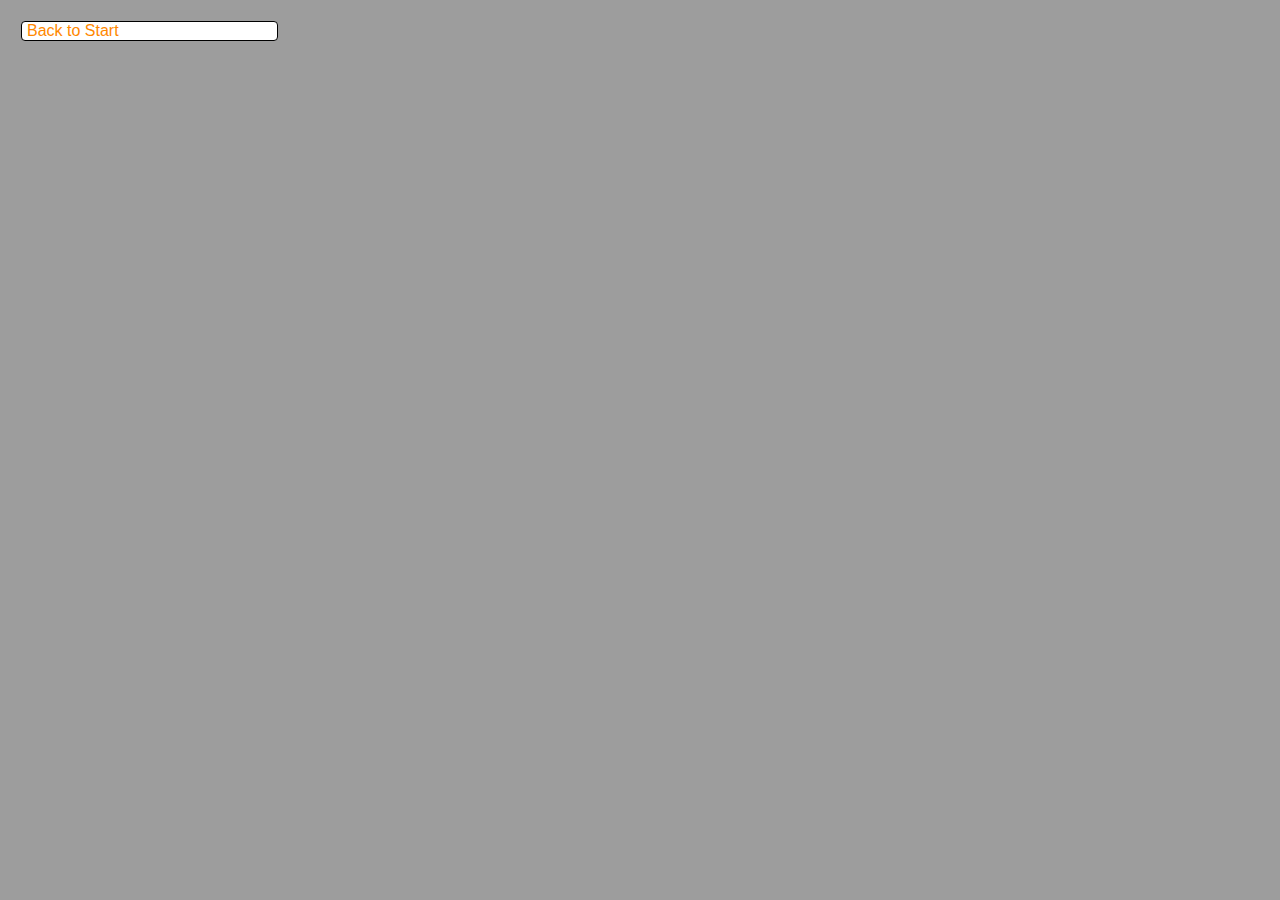
<file: viewPerson.html>
﻿<!--
Tyler Kness-Miller
INFO 2220
Professor Holmes
17 April 2019-->

<!DOCTYPE html>
<html>
<head>
    <meta charset="utf-8" />
    <title>View Browser Storage</title>
    <script src="scripts/jquery-3.3.1.js"></script>
    <script src="scripts/storage.js"></script>
    <link href="styles/style.css" rel="stylesheet" />
    <link href="styles/storage.css" rel="stylesheet" />
</head>
<body>
    <ul id="lstUsers">

    </ul>
    <a href="addPerson.html">Back to Start</a>
</body>
</html>
</file>
<file: styles/style.css>
﻿/*
    Tyler Kness-Miller
    INFO 2220
    Professor Holmes
    28 January 2019
    First style sheet that was created for Part 3.
*/

/*Import the second style sheet into the first one.*/
@import url('stylePartTwo.css');
body {
    font-family:'Trebuchet MS','Lucida Sans Unicode','Lucida Grande','Lucida Sans',Arial, sans-serif;
    padding:10px;
}
p {
    padding:2ex;
}
body#csstest p span { 
    font-weight:bolder;
}

table span {
    text-decoration:underline;
}

a {
    color:#ff8800;
}

h1 {
    font-size:2em;
    color:#ff8800;
}

h2 {
    font-size:1.8em;
    color:#888888;
}

h3 {
    font-size:1.6em;
}
/*Define table elements and their styles.*/
th {
    background-color:#ff8800;
    color:#ffffff;
}

tr {
    font-size:0.9em;
    background-color:#eeeeee;
}

tr.other {
    background-color:#dddddd;
}
/*Used for all div tags.*/
body div{
    border:solid 1px #AAAAAA;
    font-weight:bold;
    padding:0.3em;
    margin:0.3em;
}
/*Define each specific class for div tags.*/
body div.success {
    color:#008800;
    background-color:#F0FFF0;
    border-color: #008800;
}

p.success {
    color: #008800;
    background-color: #F0FFF0;
    border-color: #008800;
}

body div.warning {
    color: #888800;
    background-color:#FFFFF0;
    border-color:#888800;
}

p.warning {
    color: #888800;
    background-color: #FFFFF0;
    border-color: #888800;
}

body div.error{
    color:#880000;
    background-color:#FFF0F0;
    border-color:#880000;
}

p.error {
    color: #880000;
    background-color: #FFF0F0;
    border-color: #880000;
}
</file>
<file: styles/storage.css>
﻿/*Tyler Kness-Miller
INFO 2220
Professor Holmes
17 April 2019*/

body {
    background-color:#9d9d9d;
}

h1 {
    width: 100%;
    border-bottom: 4px solid black;
    color: #0087ac;
}

form{
    border: 2px solid black;
    border-radius: 4px;
    margin: 8px 0;
    background-color:#ffffff;
}

#peopleList, #lstUsers{
    margin:0;
    padding: 0;
}

li {
    list-style-type: none;
    border: 2px solid black;
    display: table;
    padding: 2px;
    background-color: #73c3ff;
    width: 350px;
    transition: margin-left 0.5s;
    margin-bottom: 3px;
    border-radius: 4px;
}

li:hover{
    border: 2px solid #006776;
    margin-left: 7px;
    transition: margin-left 0.5s;
}

input{
    display: block;
}

/*These styles are for specific types of inputs.*/
input[type=text]{
    width: 90%;
    margin: 8px;
    border: none;
    border-bottom: 1px solid black;
    transition: border-bottom-color 1.0s;
}

input[type=password] {
    width: 90%;
    margin: 8px;
    border: none;
    border-bottom: 1px solid black;
    transition: border-bottom-color 1.0s;
}

/*These handle inputs when they are in focus.*/
input[type=text]:focus{
    outline: none;
    border-bottom: 2px solid #006776;
    transition: border-bottom-color 1.0s;
}

input[type=password]:focus {
    outline: none;
    border-bottom: 2px solid #006776;
    transition: border-bottom-color 1.0s;
}

input[type=submit]:focus, input[type=submit]:hover, button:focus, button:hover{
    border:2px solid #006776;
}

input[type=submit], button{
    width: 125px;
    border: 2px solid black;
    border-radius: 4px;
    margin: 4px;
}

input[type=submit]:hover, button:hover {
    background-color: #ffffff;
    transition: background-color 0.5s;
}

input[type=submit], button{
    background-color: ButtonFace;
    transition: background-color 0.5s;
}

/*This helped fix weird display errors with the radio buttons in the person form.*/
.r{
    display: inline;
}

label{
    display: block;
    margin-left: 2px;
}

li img{
    max-height:50px;
    max-width:50px;
    margin-left: 200px;
}

li button{
    height:25px;
    width: 50px;
    float: right;
}

/*Gets rid of underline in link, add a button-like style.*/
a{
    display: block; 
    text-decoration: none;
    border: 1px solid black;
    border-radius: 4px;
    width: 250px;
    background-color: #ffffff;
    padding-left: 5px;
    margin: 3px;
}
</file>
<file: styles/ajax.css>
﻿body {
}
</file>
<file: styles/events.css>
﻿/*
    Tyler Kness-Miller
    INFO 2220
    Professor Holmes
    25 February 2019
    Stylesheet for Assignment 6 provided by Professor Holmes.
*/

h1{
    margin: 0;
}

#secMouser{
    border: 3px solid #888;
    background-color: #EEE;
    position: relative;
    margin: auto;
    width: 50%;
    padding: 20px;
}

p{
    border: 2px solid #08F;
    position: relative;
    width: 60%;
    margin:5px;
    left: 0;
    padding: .5em;
    cursor: pointer;
}

.pressed{
    border: 2px solid #F80;
    background-color: #FE8;
    border-radius: .5em;
    left: 5em;
}

h1.overHead{
    color: #08F;
    font-weight: normal;
}

#mouseCoords{
    border: 1px solid #000;
    padding: .5em;
    position: absolute;
    top: 0;
    right: 0;
}

#btnSayHello{
    margin-left: 40%;
}
</file>
